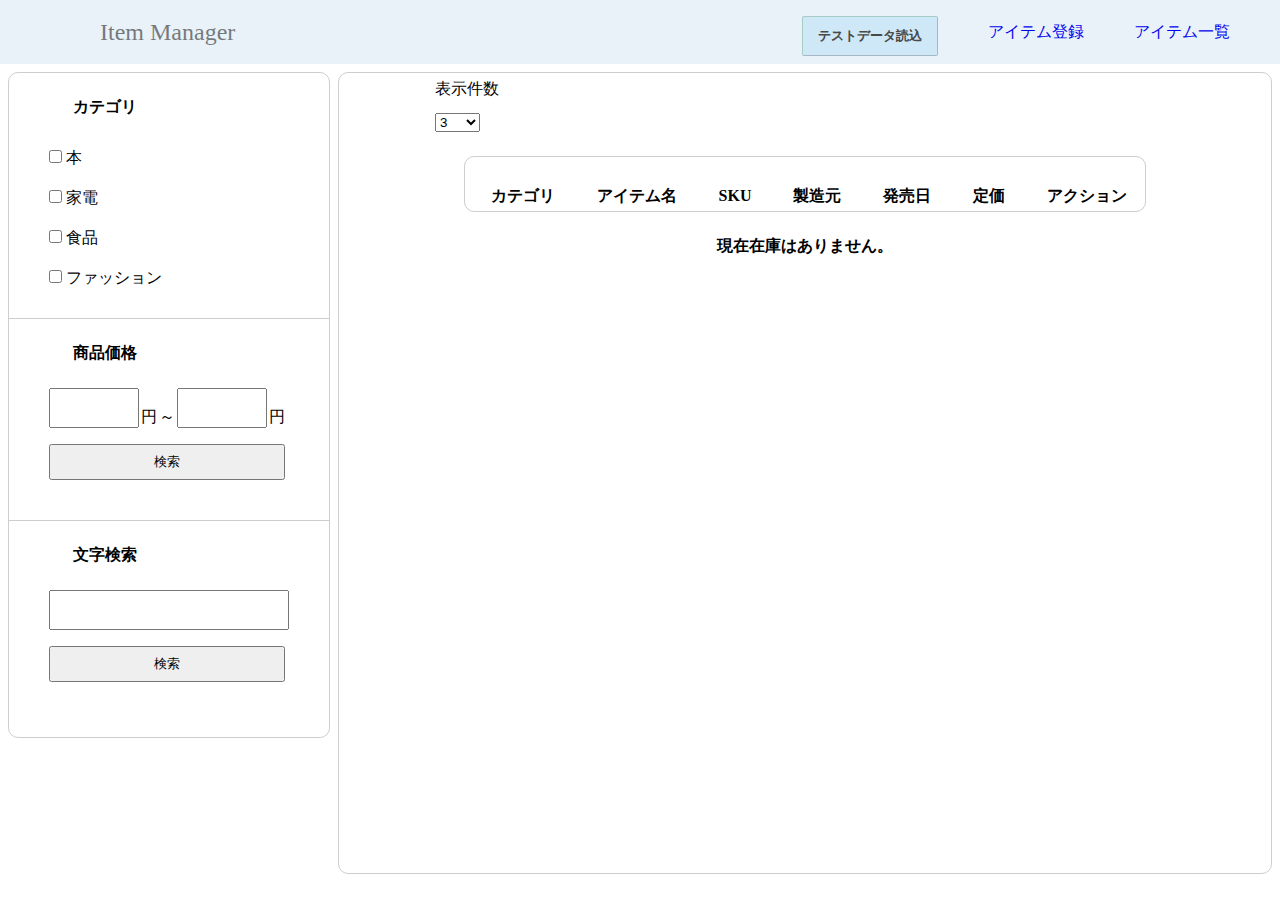
<file: index.html>
<!DOCTYPE html>
<html lang="ja">
<head>
  <meta charset="UTF-8">
  <meta http-equiv="X-UA-Compatible" content="IE=edge">
  <meta name="viewport" content="width=device-width, initial-scale=1.0">
  <title>zaicokanri</title>
  <link href="./css/index.css" rel="stylesheet">
</head>
<body>
  <header>
    <p class="title">Item Manager</p>
    <nav class="nav">
      <ul class="menu-group">
        <li class="menu-item"><button id="test-data-btn">テストデータ読込</button></li>
        <li class="menu-item"><a href="./itemAdd.html">アイテム登録</a></li>
        <li class="menu-item"><a href="#">アイテム一覧</a></li>
      </ul>
    </nav>
  </header>
  <div class="container">
    <div class="sidebar">
      <div class="sideMenu">
        <div class="side-title">カテゴリ</div>
        <div class="item-category">
          <label for="checkbox1"><input type="checkbox" id="checkbox1" name="category" value="book">  本</label>
          <label for="checkbox2"><input type="checkbox" id="checkbox2" name="category" value="consumer-electronics">  家電</label>
          <label for="checkbox3"><input type="checkbox" id="checkbox3" name="category" value="food">  食品</label>
          <label for="checkbox4"> <input type="checkbox" id="checkbox4" name="category" value="fashion">  ファッション</label>
        </div>
      </div>
      <hr>
      <div class="sideMenu">
        <div class="side-title">商品価格</div>
        <div class="item-price">
          <input type="text" id="min-price" class="price-input"><p>円</p>
          <p class="space">～</p>
          <input type="text" id="max-price" class="price-input"><p>円</p>
        </div>
        <div>
          <button id="price-search">検索</button>
        </div>
      </div>
      <hr>
      <div class="sideMenu">
        <div class="side-title">文字検索</div>
        <div class="search-word">
          <input type="text" id="input-word" class="detail">
        </div>
        <div class="detail-search">
          <button id="word-search">検索</button>
        </div>
        </div>
      </div>
      <main>
        <div class="display-Count">
          <label for="number">表示件数</label>
            <select name="number" id="display-Count">
              <option value="3">3</option>
              <option value="5">5</option>
              <option value="10">10</option>
              <option value="20">20</option>
              <option value="30">30</option>
              <option value="40">40</option>
              <option value="50">50</option>
              <option value="100">100</option>
            </select>
        </div>
        <table id="list-table">
          <thead>
            <tr>
              <th class="item-thead">カテゴリ</th>
              <th class="item-thead">アイテム名</th>
              <th class="item-thead">SKU</th>
              <th class="item-thead">製造元</th>
              <th class="item-thead">発売日</th>
              <th class="item-thead">定価</th>
              <th class="item-thead">アクション</th>
            </tr>
          </thead>
          <tbody id="item-list">
          </tbody>
        </table>
        <p id="noItem-message">現在在庫はありません。</p>
        <ul id="paginaiton"></ul>
      </main>
  </div>
  <script src="./js/common.js"></script>
  <script src="./js/seeders.js"></script>
  <script src="./js/main.js"></script>
</body>
</html>
</file>
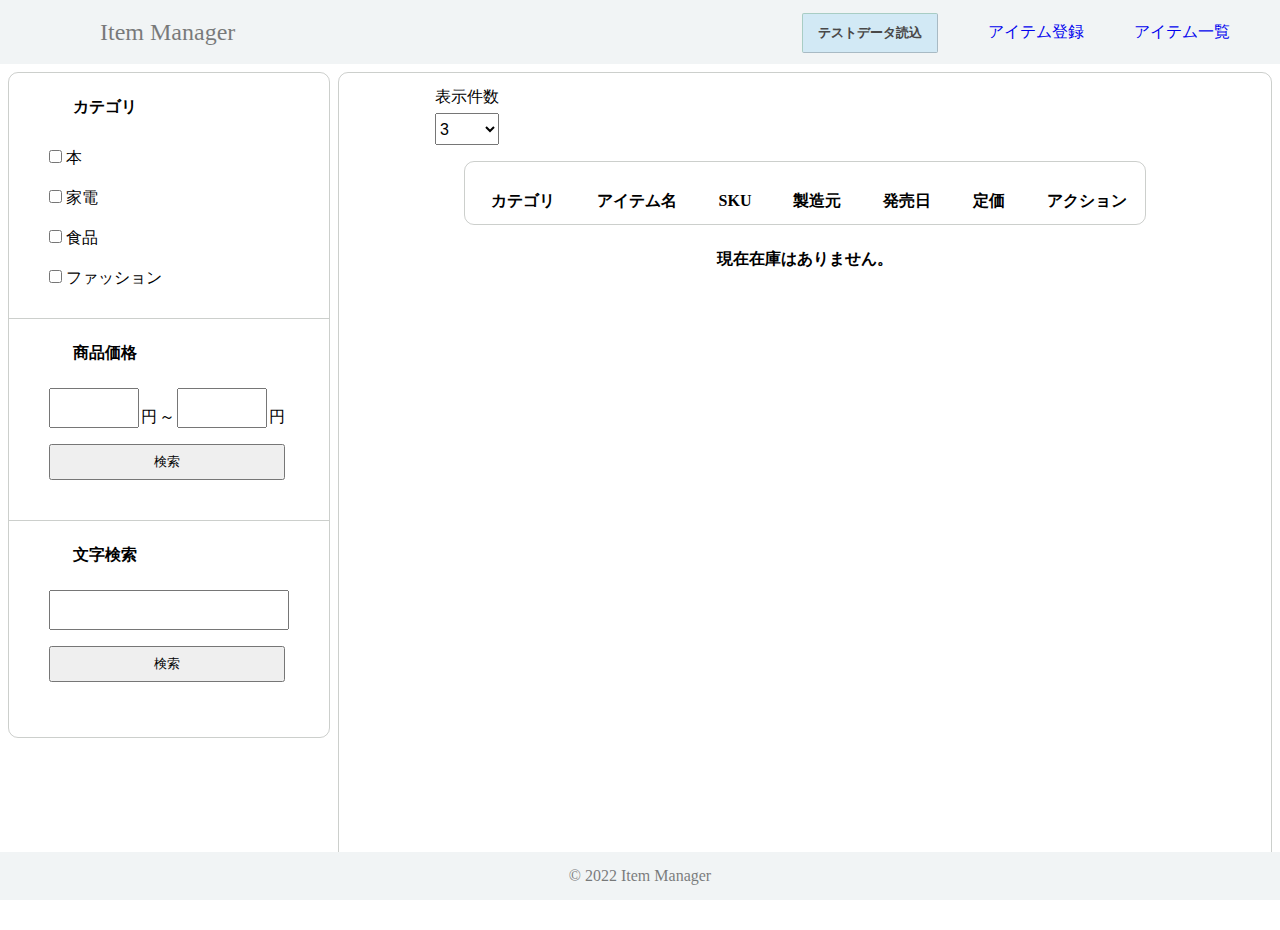
<file: public/index.html>
<!DOCTYPE html>
<html lang="ja">
<head>
  <meta charset="UTF-8">
  <meta http-equiv="X-UA-Compatible" content="IE=edge">
  <meta name="viewport" content="width=device-width, initial-scale=1.0">
  <title>Item Manager</title>
  <link href="./css/index.css" rel="stylesheet">
</head>
<body>
  <header>
    <p class="title">Item Manager</p>
    <nav class="nav">
      <ul class="menu-group">
        <li class="menu-item"><button id="test-data-btn">テストデータ読込</button></li>
        <li class="menu-item"><a href="./itemAdd.html">アイテム登録</a></li>
        <li class="menu-item"><a href="#">アイテム一覧</a></li>
      </ul>
    </nav>
  </header>
  <div class="container">
    <div class="sidebar">
      <div class="sideMenu">
        <div class="side-title">カテゴリ</div>
        <div class="item-category">
          <label for="checkbox1"><input type="checkbox" id="checkbox1" name="category" value="book">  本</label>
          <label for="checkbox2"><input type="checkbox" id="checkbox2" name="category" value="consumer-electronics">  家電</label>
          <label for="checkbox3"><input type="checkbox" id="checkbox3" name="category" value="food">  食品</label>
          <label for="checkbox4"> <input type="checkbox" id="checkbox4" name="category" value="fashion">  ファッション</label>
        </div>
      </div>
      <hr>
      <div class="sideMenu">
        <div class="side-title">商品価格</div>
        <div class="item-price">
          <input type="text" id="min-price" class="price-input"><p>円</p>
          <p class="space">～</p>
          <input type="text" id="max-price" class="price-input"><p>円</p>
        </div>
        <div>
          <button id="price-search">検索</button>
        </div>
      </div>
      <hr>
      <div class="sideMenu">
        <div class="side-title">文字検索</div>
        <div class="search-word">
          <input type="text" id="input-word" class="detail">
        </div>
        <div class="detail-search">
          <button id="word-search">検索</button>
        </div>
        </div>
      </div>
      <main>
        <div class="item-display-Count">
          <label for="number">表示件数</label>
            <select name="number" id="display-Count">
              <option value="3">3</option>
              <option value="5">5</option>
              <option value="10">10</option>
              <option value="20">20</option>
              <option value="30">30</option>
              <option value="40">40</option>
              <option value="50">50</option>
              <option value="100">100</option>
            </select>
        </div>
        <table id="list-table">
          <thead>
            <tr>
              <th class="item-thead">カテゴリ</th>
              <th class="item-thead">アイテム名</th>
              <th class="item-thead">SKU</th>
              <th class="item-thead">製造元</th>
              <th class="item-thead">発売日</th>
              <th class="item-thead">定価</th>
              <th class="item-thead">アクション</th>
            </tr>
          </thead>
          <tbody id="item-list">
          </tbody>
        </table>
        <p id="noItem-message">現在在庫はありません。</p>
        <ul id="paginaiton"></ul>
      </main>
    </div>
    <footer>
      <p class="copyright">&copy; 2022 Item Manager </p>
    </footer>
  <script src="./js/lib/common.js"></script>
  <script src="./js/lib/seeders.js"></script>
  <script src="./js/pages/main.js"></script>
</body>
</html>
</file>
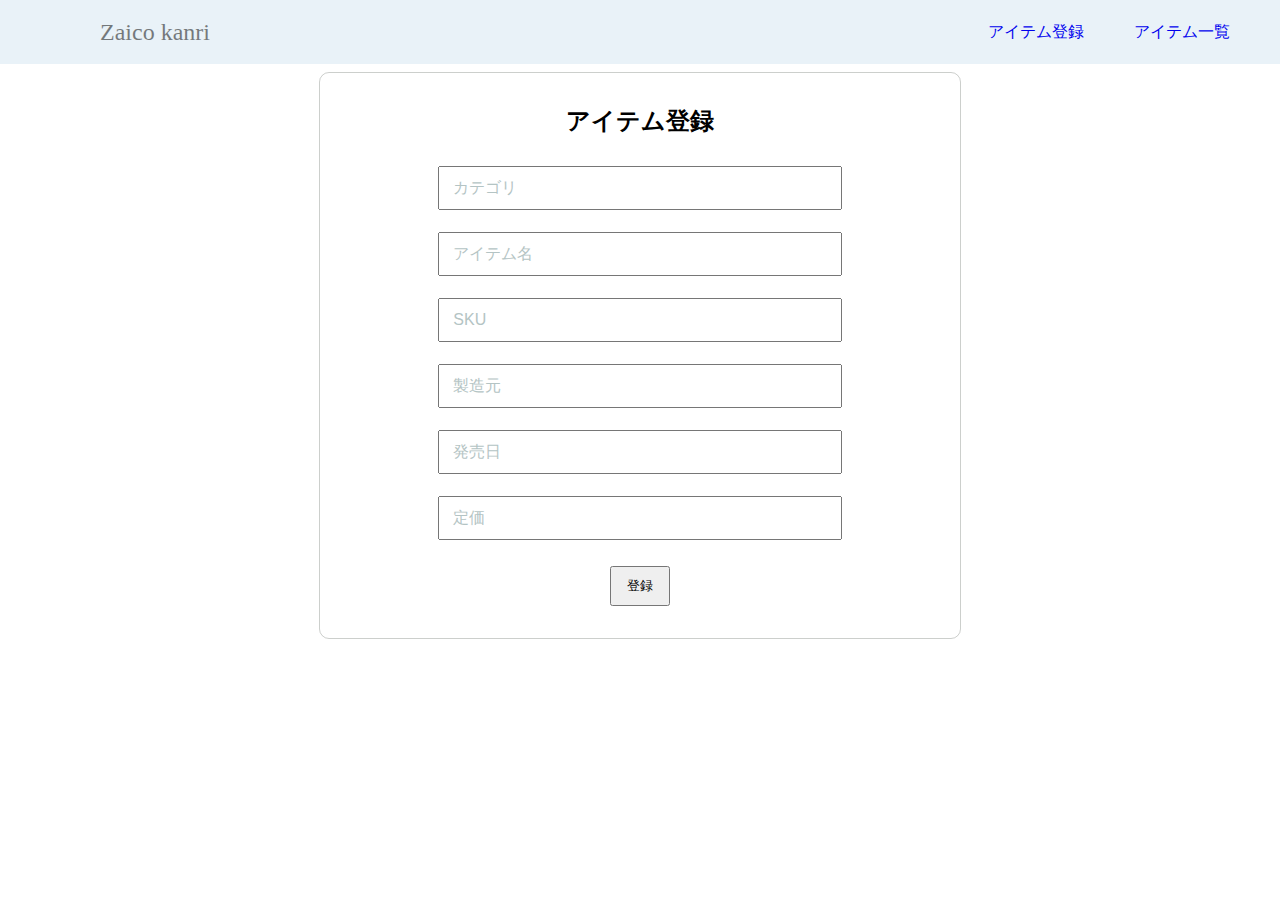
<file: itemAdd.html>
<!DOCTYPE html>
<html lang="ja">
<head>
  <meta charset="UTF-8">
  <meta http-equiv="X-UA-Compatible" content="IE=edge">
  <meta name="viewport" content="width=device-width, initial-scale=1.0">
  <title>zaicokanri</title>
  <link href="./css/itemAdd-style.css" rel="stylesheet">
</head>
<body>
  <header>
    <p class="title">Zaico kanri</p>
    <nav class="nav">
      <ul class="menu-group">
        <li class="menu-item"><a href="./itemAdd.html">アイテム登録</a></li>
        <li class="menu-item"><a href="./index.html">アイテム一覧</a></li>
      </ul>
    </nav>
  </header>
  <main>
    <div class="item-group">
      <div class="item-data">
        <h2>アイテム登録</h2>
          <div class="input-data">
            <input type="text" id="input-category" placeholder="   カテゴリ" required>
            <input type="text" id="input-name" placeholder="   アイテム名">
            <input type="text" id="input-sku" placeholder="   SKU">
            <input type="text" id="input-manufacturer" placeholder="   製造元">
            <input type="text" id="input-releaseDate" placeholder="   発売日">
            <input type="text" id="input-price" placeholder="   定価">
          </div>
          <button id="add-btn">登録</button>
      </div>  
    </div>
  </main>
  <script src="./js/common.js"></script>
  <script src="./js/add.js"></script>
</body>
</html>
</file>
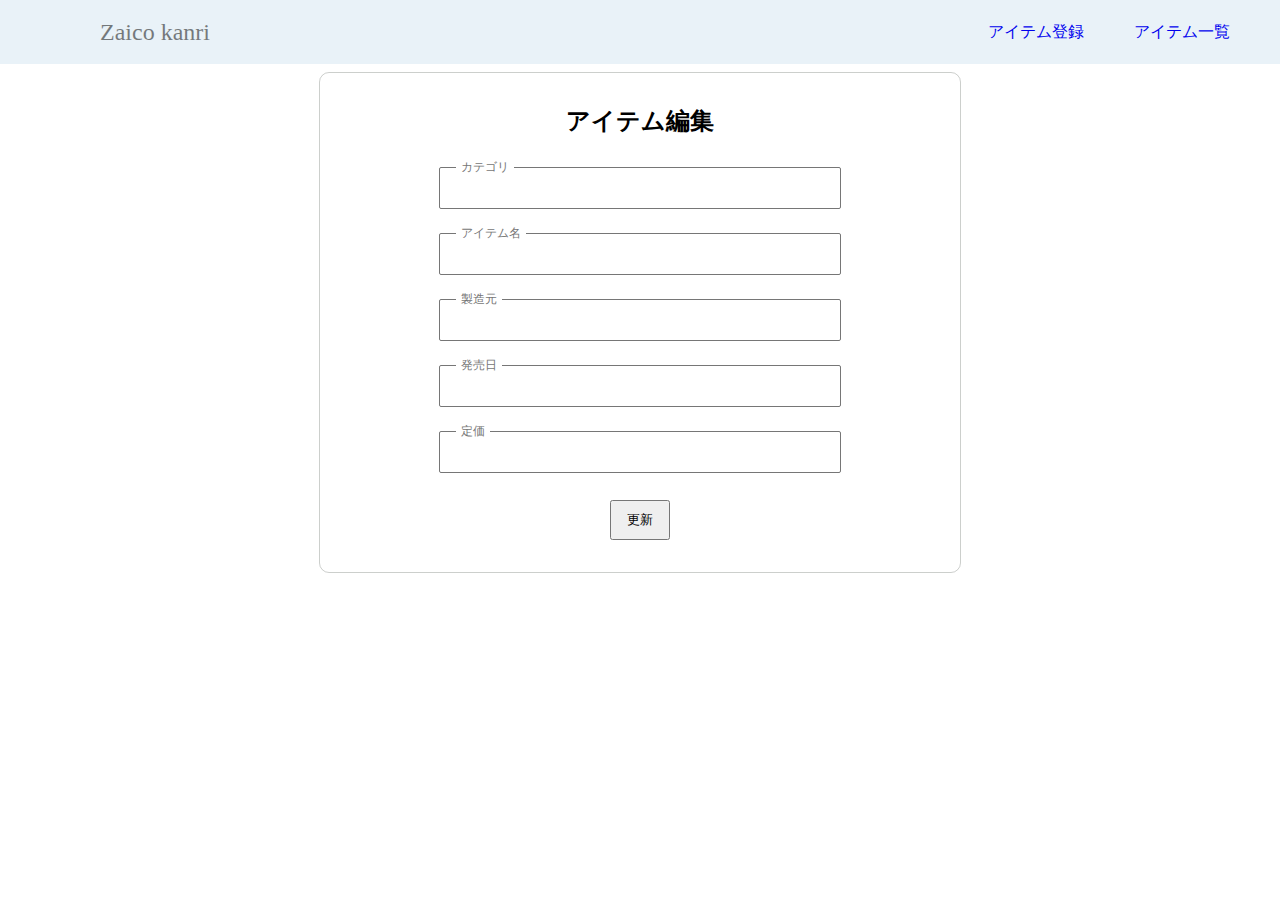
<file: itemEdit.html>
<!DOCTYPE html>
<html lang="ja">
<head>
  <meta charset="UTF-8">
  <meta http-equiv="X-UA-Compatible" content="IE=edge">
  <meta name="viewport" content="width=device-width, initial-scale=1.0">
  <title>zaicokanri</title>
  <link href="./css/itemEdit-style.css" rel="stylesheet">
</head>
<body>
  <header>
    <p class="title">Zaico kanri</p>
    <nav class="nav">
      <ul class="menu-group">
        <li class="menu-item"><a href="./itemAdd.html">アイテム登録</a></li>
        <li class="menu-item"><a href="./index.html">アイテム一覧</a></li>
      </ul>
    </nav>
  </header>
  <main>
    <div class="item-group">
      <div class="item-data">
        <h2>アイテム編集</h2>
          <div class="input-data">
            <div class="category item-input">
              <input type="text" id="input-category">
            </div>
            <div class="name item-input">
              <input type="text" id="input-name">
            </div>
            <div class="manufacturer item-input">
              <input type="text" id="input-manufacturer" >
            </div>
            <div class="releaseDate item-input">
              <input type="text" id="input-releaseDate">
            </div>
            <div class="price item-input">
              <input type="text" id="input-price">
            </div>
          </div>
          <button id="update-btn">更新</button>
      </div>  
    </div>
  </main>
  <script src="./js/common.js"></script>
  <script src="./js/edit.js"></script>
</body>
</html>
</file>
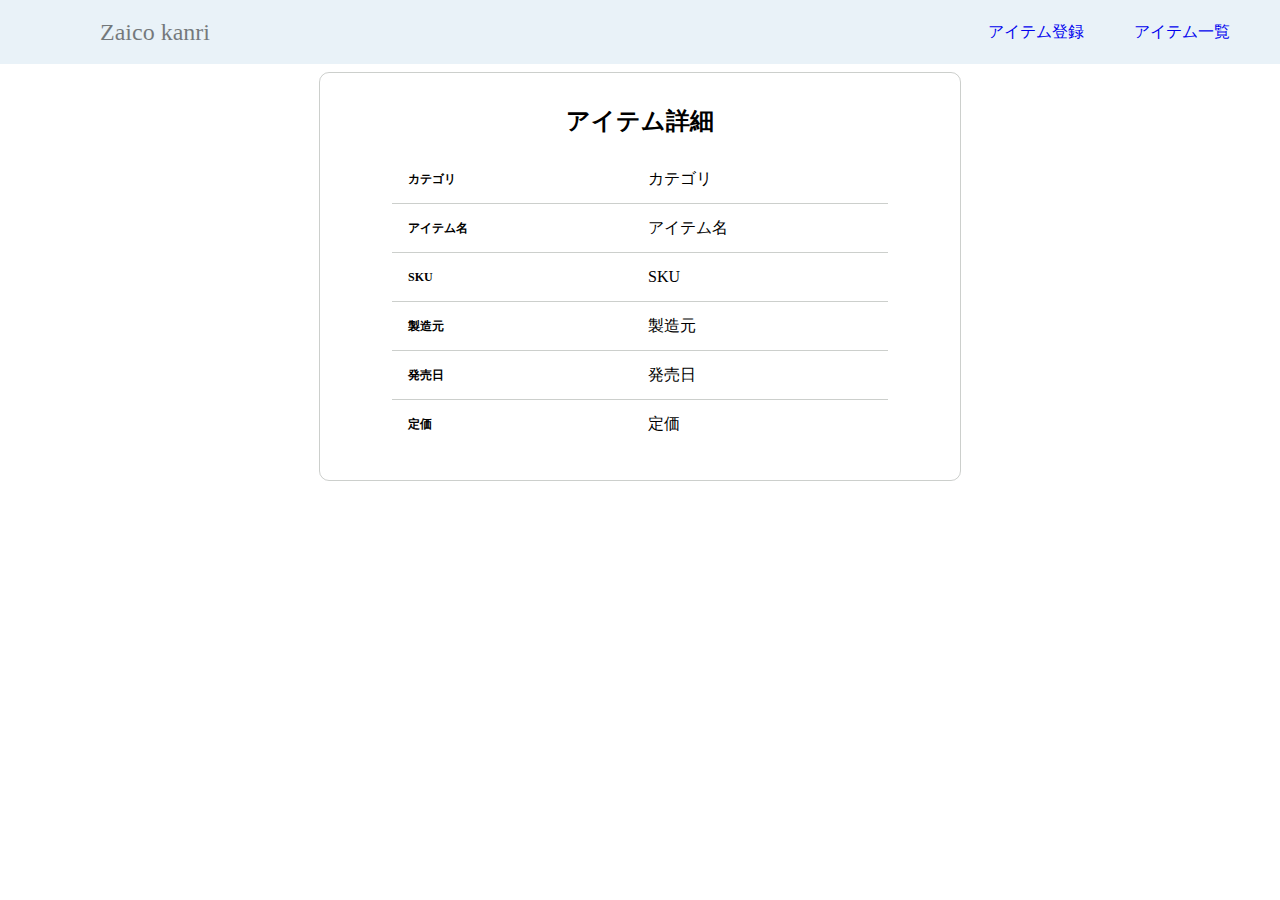
<file: items.html>
<!DOCTYPE html>
<html lang="ja">
<head>
  <meta charset="UTF-8">
  <meta http-equiv="X-UA-Compatible" content="IE=edge">
  <meta name="viewport" content="width=device-width, initial-scale=1.0">
  <title>zaicokanri</title>
  <link href="./css/items-style.css" rel="stylesheet">
</head>
<body>
  <header>
    <p class="title">Zaico kanri</p>
    <nav class="nav">
      <ul class="menu-group">
        <li class="menu-item"><a href="./itemAdd.html">アイテム登録</a></li>
        <li class="menu-item"><a href="./index.html">アイテム一覧</a></li>
      </ul>
    </nav>
  </header>
  <main>
    <div class="item-group">
      <div class="item-data">
        <h2>アイテム詳細</h2>
          <table class="item-table">
            <tr>
              <td class="item-list">カテゴリ</td>
              <td class="item-detail" id="list-category">カテゴリ</td>
            </tr>
            <tr>
              <td class="item-list">アイテム名</td>
              <td class="item-detail" id="list-name">アイテム名</td>
            </tr>
            <tr>
              <td class="item-list">SKU</td>
              <td class="item-detail" id="list-sku">SKU</td>
            </tr>
            <tr>
              <td class="item-list">製造元</td>
              <td class="item-detail" id="list-manufacturer">製造元</td>
            </tr>
            <tr>
              <td class="item-list">発売日</td>
              <td class="item-detail" id="list-releaseDate">発売日</td>
            </tr>
            <tr>
              <td class="item-list" >定価</td>
              <td class="item-detail" id="list-price">定価</td>
            </tr>
          </table>
      </div>  
    </div>
  </main>
  <script src="./js/common.js"></script>
  <script src="./js/items.js"></script>
</body>
</html>
</file>
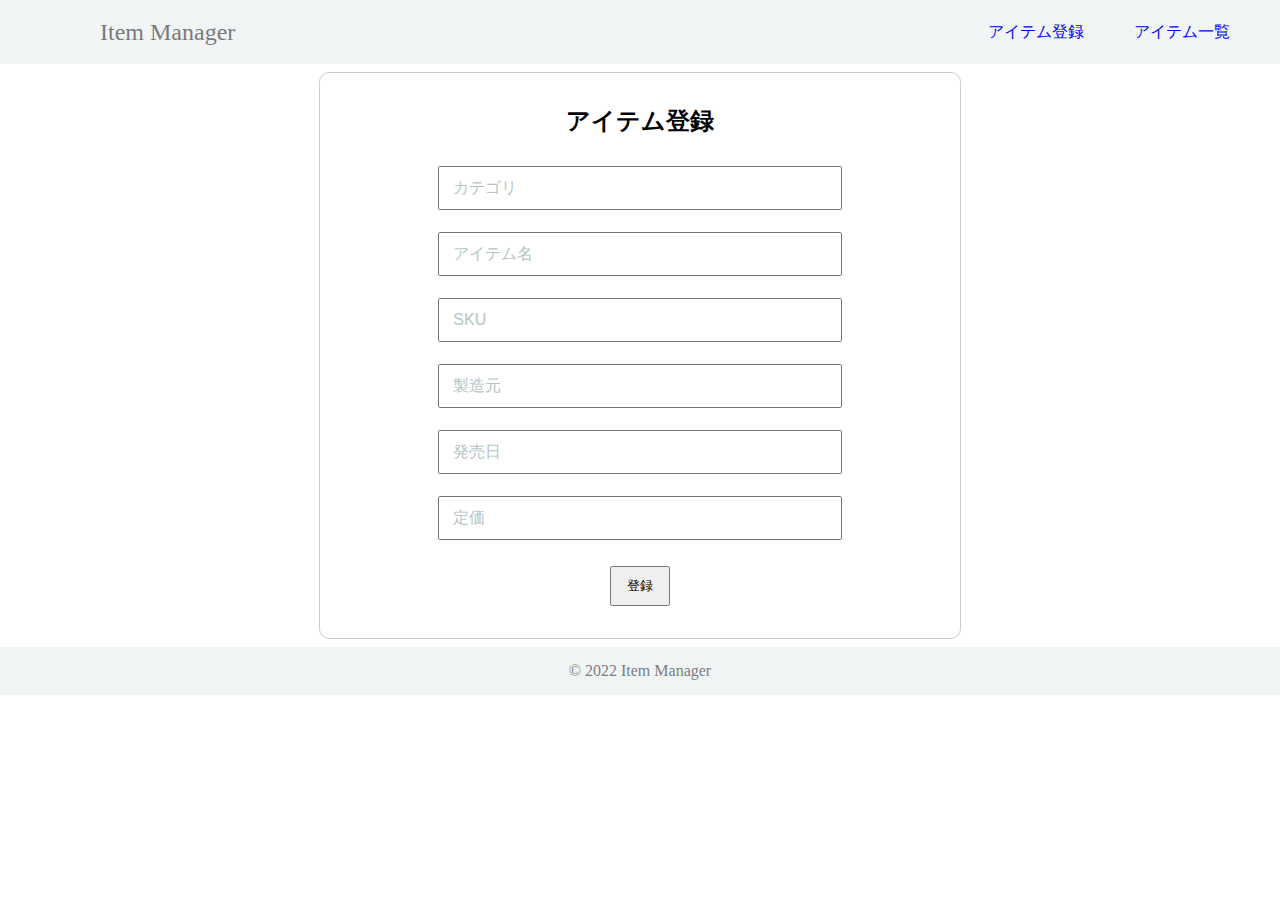
<file: public/itemAdd.html>
<!DOCTYPE html>
<html lang="ja">
<head>
  <meta charset="UTF-8">
  <meta http-equiv="X-UA-Compatible" content="IE=edge">
  <meta name="viewport" content="width=device-width, initial-scale=1.0">
  <title>Item Manager</title>
  <link href="./css/itemAdd-style.css" rel="stylesheet">
</head>
<body>
  <header>
    <p class="title">Item Manager</p>
    <nav class="nav">
      <ul class="menu-group">
        <li class="menu-item"><a href="./itemAdd.html">アイテム登録</a></li>
        <li class="menu-item"><a href="./index.html">アイテム一覧</a></li>
      </ul>
    </nav>
  </header>
  <main>
    <div class="item-group">
      <div class="item-data">
        <h2>アイテム登録</h2>
          <div class="input-data">
            <input type="text" id="input-category" data-prop="category" placeholder="   カテゴリ" required>
            <p id="category-message"></p>
            <input type="text" id="input-name" data-prop="name" placeholder="   アイテム名">
            <p id="name-message"></p>
            <input type="text" id="input-sku" data-prop="sku" placeholder="   SKU">
            <p id="sku-message"></p>
            <input type="text" id="input-manufacturer" data-prop="manufacturer" placeholder="   製造元">
            <p id="manufacturer-message"></p>
            <input type="text" id="input-releaseDate" data-prop="releaseDate" placeholder="   発売日">
            <p id="releaseDate-message"></p>
            <input type="number" id="input-price" data-prop="price" placeholder="   定価">
            <p id="price-message"></p>
          </div>
          <button id="add-btn">登録</button>
      </div>  
    </div>
  </main>
  <footer>
    <p class="copyright">&copy; 2022 Item Manager </p>
  </footer>
  <script src="./js/lib/common.js"></script>
  <script src="./js/lib/validate.js"></script>
  <script src="./js/pages/add.js"></script>
</body>
</html>
</file>
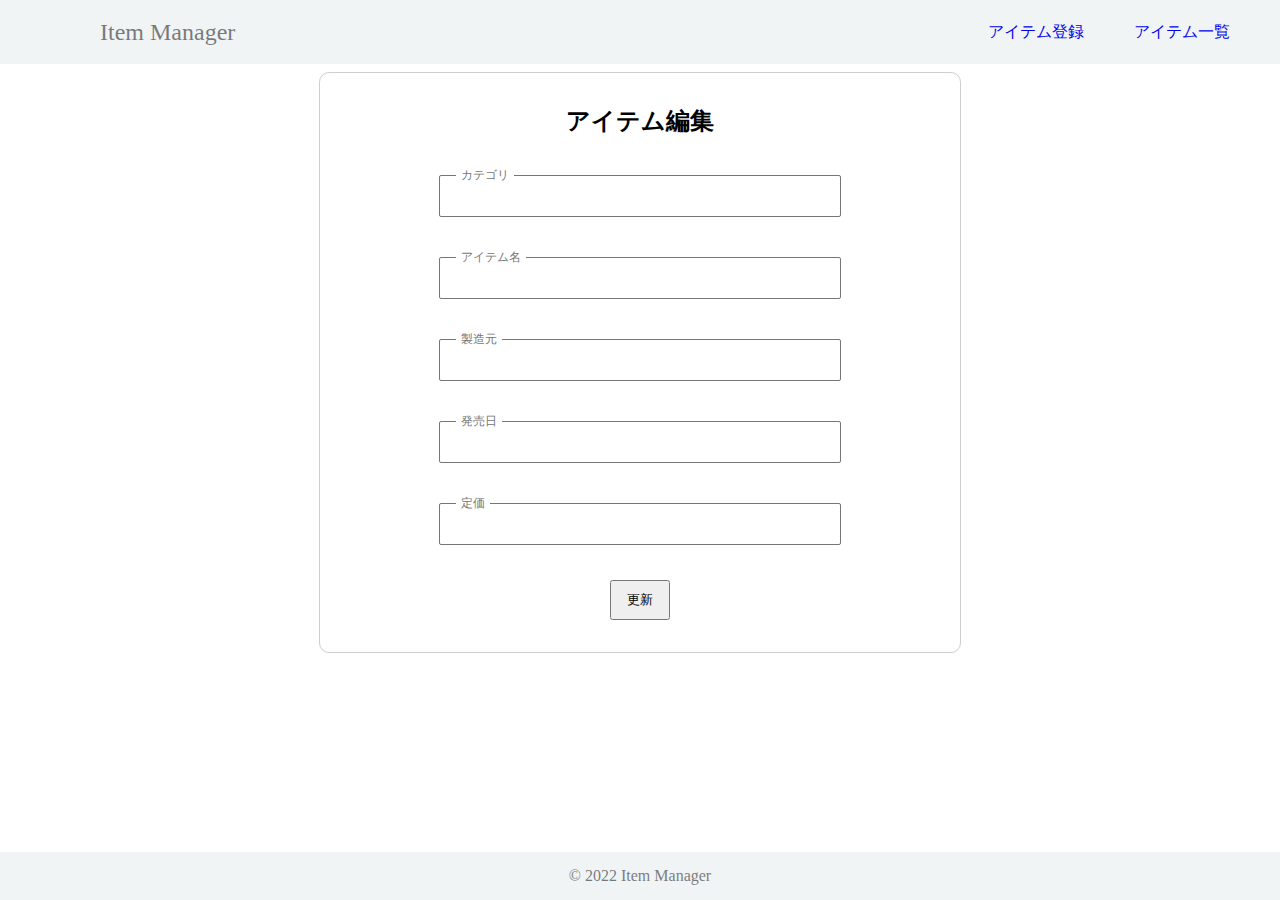
<file: public/itemEdit.html>
<!DOCTYPE html>
<html lang="ja">
<head>
  <meta charset="UTF-8">
  <meta http-equiv="X-UA-Compatible" content="IE=edge">
  <meta name="viewport" content="width=device-width, initial-scale=1.0">
  <title>Item Manager</title>
  <link href="./css/itemEdit-style.css" rel="stylesheet">
</head>
<body>
  <header>
    <p class="title">Item Manager</p>
    <nav class="nav">
      <ul class="menu-group">
        <li class="menu-item"><a href="./itemAdd.html">アイテム登録</a></li>
        <li class="menu-item"><a href="./index.html">アイテム一覧</a></li>
      </ul>
    </nav>
  </header>
  <main>
    <div class="item-group">
      <div class="item-data">
        <h2>アイテム編集</h2>
          <div class="input-data">
            <div class="category item-input">
              <input type="text" id="input-category" data-prop="category">
              <p id="category-message"></p>
            </div>
            <div class="name item-input">
              <input type="text" id="input-name" data-prop="name">
              <p id="name-message"></p>
            </div>
            <div class="manufacturer item-input">
              <input type="text" id="input-manufacturer" data-prop="manufacturer">
              <p id="manufacturer-message"></p>
            </div>
            <div class="releaseDate item-input">
              <input type="text" id="input-releaseDate" data-prop="releaseDate">
              <p id="releaseDate-message"></p>
            </div>
            <div class="price item-input">
              <input type="number" id="input-price" data-prop="price">
              <p id="price-message"></p>
            </div> 
          </div>
          <button id="update-btn">更新</button>
      </div>  
    </div>
  </main>
  <footer>
    <p class="copyright">&copy; 2022 Item Manager </p>
  </footer>
  <script src="./js/lib/common.js"></script>
  <script src="./js/lib/validate.js"></script>
  <script src="./js/pages/edit.js"></script>
</body>
</html>
</file>
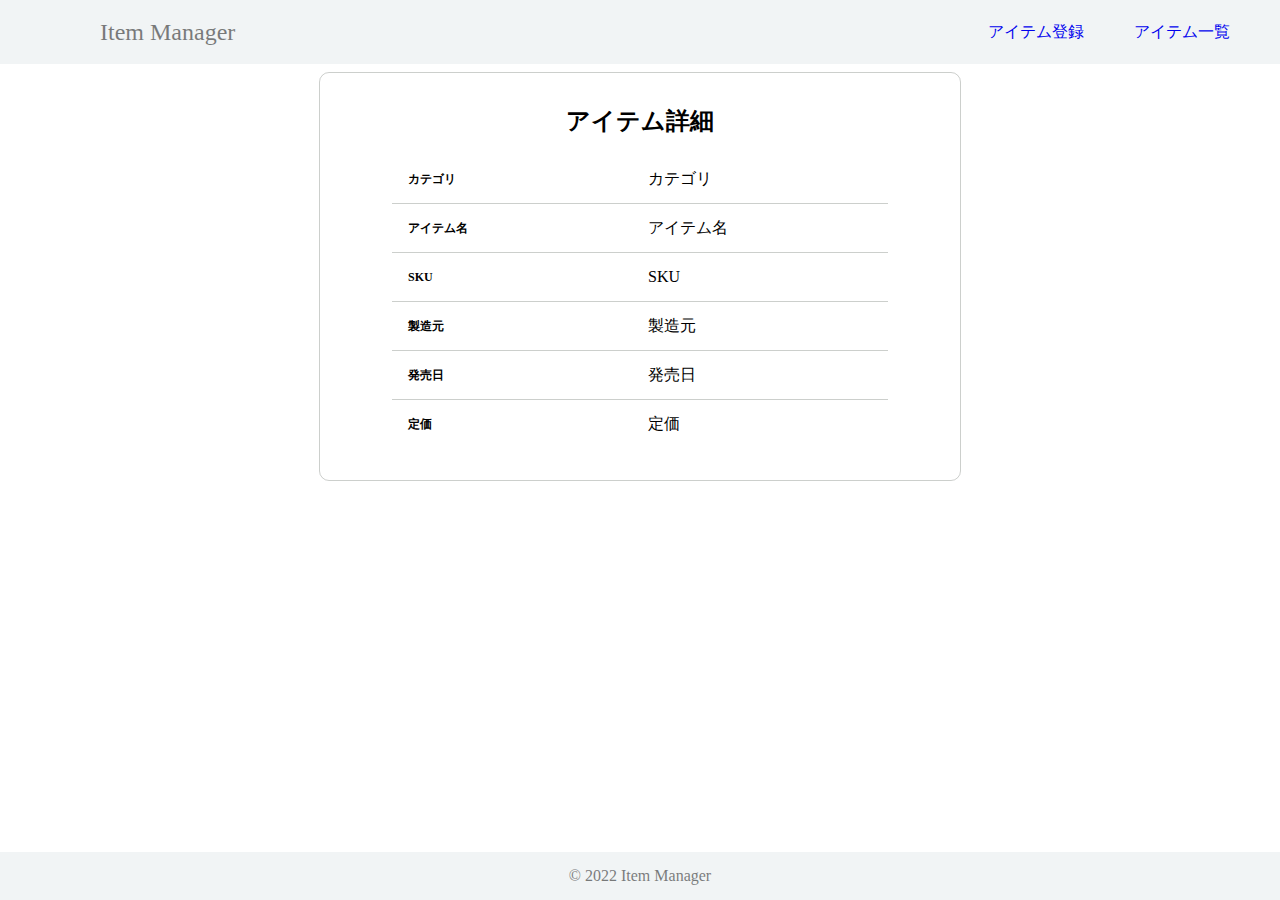
<file: public/items.html>
<!DOCTYPE html>
<html lang="ja">
<head>
  <meta charset="UTF-8">
  <meta http-equiv="X-UA-Compatible" content="IE=edge">
  <meta name="viewport" content="width=device-width, initial-scale=1.0">
  <title>Item Manager</title>
  <link href="./css/items-style.css" rel="stylesheet">
</head>
<body>
  <header>
    <p class="title">Item Manager</p>
    <nav class="nav">
      <ul class="menu-group">
        <li class="menu-item"><a href="./itemAdd.html">アイテム登録</a></li>
        <li class="menu-item"><a href="./index.html">アイテム一覧</a></li>
      </ul>
    </nav>
  </header>
  <main>
    <div class="item-group">
      <div class="item-data">
        <h2>アイテム詳細</h2>
          <table class="item-table">
            <tr>
              <td class="item-list">カテゴリ</td>
              <td class="item-detail" id="list-category">カテゴリ</td>
            </tr>
            <tr>
              <td class="item-list">アイテム名</td>
              <td class="item-detail" id="list-name">アイテム名</td>
            </tr>
            <tr>
              <td class="item-list">SKU</td>
              <td class="item-detail" id="list-sku">SKU</td>
            </tr>
            <tr>
              <td class="item-list">製造元</td>
              <td class="item-detail" id="list-manufacturer">製造元</td>
            </tr>
            <tr>
              <td class="item-list">発売日</td>
              <td class="item-detail" id="list-releaseDate">発売日</td>
            </tr>
            <tr>
              <td class="item-list" >定価</td>
              <td class="item-detail" id="list-price">定価</td>
            </tr>
          </table>
      </div>  
    </div>
  </main>
  <footer>
    <p class="copyright">&copy; 2022 Item Manager </p>
  </footer>
  <script src="./js/lib/common.js"></script>
  <script src="./js/pages/items.js"></script>
</body>
</html>
</file>
<file: css/index.css>
* {
  margin: 0px;
  padding: 0px;  
}

header {
  background-color:rgba(211, 230, 241, 0.5);
  display: flex;
  justify-content: space-between;
  height: 64px;
  line-height: 64px;
}

.title {
  padding-left: 100px;
  font-size: 24px;
  opacity: 0.5;
}

.menu-group {
  display: flex;
}

.menu-item {
  list-style: none;
  padding-right: 50px;
}
.menu-item a {
  color: rgb(0, 0, 238);
  text-decoration: none;
}

#test-data-btn {
  color: rgb(73, 72, 72);
  width: 136px;
  height: 40px;
  background-color: rgba(179, 221, 245, 0.5);
  border-color: rgba(0,14,0,0.2);
  border-width: 1px;
  border-radius: 2px;
  font-weight: bold;
}

#test-data-btn:hover {
  cursor: pointer;
  opacity: 0.6;
}

.sidebar {
  width: 320px;
  margin: 8px;
  height: 664px;
  border: 1px solid;
  border-radius: 10px;
  color: rgba(0,14,0,0.2);
}

.sideMenu {
  margin-left: 40px ;
  color: black;
}

.side-title {
  font-weight: bold;
  margin: 24px;
}

label {
  display: block;
  margin-bottom: 8px;
  line-height: 32px;
}

label:hover {
  cursor: pointer;
  opacity: 0.6;
}

hr {
  margin: 24px 0px;
  height: 1px;
  background-color: rgba(0,14,0,0.2);
  border: none;
}

.item-price {
  display: flex;
  align-items: flex-end;
}

.item-price p {
  margin-left: 2px;
}

input#max-price,
input#min-price {
  width: 86px;
  height: 36px;
  font-size: 16px;
}

.space {
  margin: 0px 2px;
}

button {
  width: 236px;
  height: 36px; 
  margin: 16px 0px;
}

#input-word {
  font-size: 16px;
}

.detail {
  width: 236px;
  height: 36px; 
}

.container {
  display: flex;
}

main {
  flex: 1;
  width: auto;
  margin: 8px 8px 8px 0px;
  min-height: 800px;
  border: 1px solid;
  border-radius: 10px;
  color: rgba(0,14,0,0.2);
}

.display-Count {
  color: black;
  margin-left: 96px;
}

table {
  border: 1px solid;
  margin: 24px auto 8px;
  border-radius: 10px;
}

.item-thead {
  padding-top: 32px;
  padding-left: 24px;
}

th,td {
  color: black;
  padding: 8px 16px;
  line-height: 10px; 
}

tbody tr {
  text-align: center;
}

#noItem-message {
  color: black;
  text-align: center;
  font-weight: bold;
  margin-top: 24px;
}

#item-list a {
  color: rgb(0, 0, 238);
  text-decoration: none;
}

#item-list button {
  width: 50px;
  margin-left: 8px;
}

#paginaiton {
  display: flex;
  list-style: none;
  justify-content: center;
}

#paginaiton button {
  width: 40px;
  margin-left: 8px;
}

.active {
  background-color: rgba(127, 202, 245, 0.5);
  border-width: thin;
  border-color: rgb(73, 72, 72);
}
</file>
<file: public/css/index.css>
* {
  margin: 0px;
  padding: 0px;  
}

header {
  background-color:rgb(241, 244, 245);
  display: flex;
  justify-content: space-between;
  height: 64px;
  line-height: 64px;
  
}

.title {
  padding-left: 100px;
  font-size: 24px;
  opacity: 0.5;
}

.menu-group {
  display: flex;
  
}

.menu-item {
  list-style: none;
  padding-right: 50px;
  
}
.menu-item a {
  color: rgb(0, 0, 238);
  text-decoration: none;
}

#test-data-btn {
  color: rgb(73, 72, 72);
  width: 136px;
  height: 40px;
  background-color: rgba(179, 221, 245, 0.5);
  border-color: rgba(0,14,0,0.2);
  border-width: 1px;
  border-radius: 2px;
  font-weight: bold;
  margin: 0px;
}

#test-data-btn:hover {
  cursor: pointer;
  opacity: 0.6;
}

.sidebar {
  width: 320px;
  margin: 8px;
  height: 664px;
  border: 1px solid;
  border-radius: 10px;
  color: rgba(0,14,0,0.2);
}

.sideMenu {
  margin-left: 40px ;
  color: black;
}

.side-title {
  font-weight: bold;
  margin: 24px;
}

label {
  display: block;
  margin-bottom: 8px;
  line-height: 32px;
}

hr {
  margin: 24px 0px;
  height: 1px;
  background-color: rgba(0,14,0,0.2);
  border: none;
}

.item-price {
  display: flex;
  align-items: flex-end;
}

.item-price p {
  margin-left: 2px;
}

input#max-price,
input#min-price {
  width: 86px;
  height: 36px;
  font-size: 16px;
}

.space {
  margin: 0px 2px;
}

button {
  width: 236px;
  height: 36px; 
  margin: 16px 0px;
}

#input-word {
  font-size: 16px;
}

.detail {
  width: 236px;
  height: 36px; 
}

.container {
  display: flex;
}

main {
  flex: 1;
  width: auto;
  margin: 8px 8px 8px 0px;
  min-height: 800px;
  border: 1px solid;
  border-radius: 10px;
  color: rgba(0,14,0,0.2);
}

.item-display-Count {
  color: black;
  margin-left: 96px;
}
.item-display-Count label {
  margin-top: 8px;
  margin-bottom: 0px;
}

#display-Count {
  height: 32px;
  width: 64px;
  font-size: 16px;
}

#list-table {
  border: 1px solid;
  margin: 16px auto 8px;
  border-radius: 10px;
}

.item-thead {
  padding-top: 32px;
  padding-left: 24px;
  padding-bottom: 16px;
}

th,td {
  color: black;
  padding: 0px 16px;
  line-height: 10px; 
}

tbody tr {
  text-align: center;
}

#noItem-message {
  color: black;
  text-align: center;
  font-weight: bold;
  margin-top: 24px;
}

#item-list a {
  color: rgb(0, 0, 238);
  text-decoration: none;
}

#item-list button {
  width: 50px;
  margin-left: 8px;
}

#paginaiton {
  display: flex;
  list-style: none;
  justify-content: center;
}

#paginaiton button {
  width: 40px;
  margin-left: 8px;
  border-radius: 5px;
  border-width: 1px;
}

.active {
  background-color: rgba(127, 202, 245, 0.5);
  border-width: thin;
  border-color: rgb(73, 72, 72);
}

footer {
  background-color:rgb(241, 244, 245);
  height: 48px;
  line-height: 48px;
  text-align: center;
  position: sticky;
  bottom: 0;
}

.copyright {
  font-size: 16px;
  opacity: 0.5;
}
</file>
<file: css/itemAdd-style.css>
* {
  margin: 0px;
  padding: 0px;    
}

header {
  background-color:rgba(211, 230, 241, 0.5);
  display: flex;
  justify-content: space-between;
  height: 64px;
  line-height: 64px;
}

.title {
  padding-left: 100px;
  font-size: 24px;
  opacity: 0.5;
}

.menu-group {
  display: flex;
}

.menu-item {
  list-style: none;
  text-decoration: none;
  padding-right: 50px;
}

.menu-item a {
  color: rgb(0, 0, 238);
  text-decoration: none;
}

.item-group {
  width: 640px;
  margin: 8px auto 8px;
  /* height: 576px; */
  border: 1px solid;
  border-radius: 10px;
  color: rgba(0,14,0,0.2);
}

.item-data {
  text-align: center;
}

.item-data h2 {
  margin: 32px 0px 18px;
  color: black;
}

.input-data {
  display: flex;
  flex-flow: column; 
}

.input-data input {
  width: 400px;
  height: 40px; 
  margin: 11px auto;
  font-size: 16px;
}

#item-category value {
 opacity: 0.2; 
}

::placeholder {
  color: rgb(180, 196, 196);
  margin-right: auto;
}

#add-btn {
  margin-top: 15px;
  width: 60px;
  height: 40px;
  margin-bottom: 32px;
}
</file>
<file: css/itemEdit-style.css>
* {
  margin: 0px;
  padding: 0px;   
}

header {
  background-color:rgba(211, 230, 241, 0.5);
  display: flex;
  justify-content: space-between;
  height: 64px;
  line-height: 64px;
}

.title {
  padding-left: 100px;
  font-size: 24px;
  opacity: 0.5;
}

.menu-group {
  display: flex;
}

.menu-item {
  list-style: none;
  text-decoration: none;
  padding-right: 50px;
}

.menu-item a {
  color: rgb(0, 0, 238);
  text-decoration: none;
}

.item-group {
  width: 640px;
  margin: 8px auto 8px;
  border: 1px solid;
  border-radius: 10px;
  color: rgba(0,14,0,0.2);
}

.item-data {
  text-align: center;
}

.item-data h2 {
  margin: 32px 0px 18px;
  color: black;
}

.input-data {
  display: flex;
  flex-flow: column; 
}

.input-data input {
  width: 400px;
  margin: 14px auto 0px;
  border: none;
  outline: none;
  font-size: 16px;
}

.item-input {
  border: solid;
  border-width: thin;
  color: rgb(118, 118, 118);
  border-radius: 2px;
  position: relative;
  width: 400px;
  height: 40px; 
  margin: 12px auto
} 

.item-input::before {
  background-color: #fff;
  left: 16px;
  padding: 3px 5px 0px;
  position: absolute;
  top: -12px;
  font-size: 12px;
}

.category::before {
  content: "カテゴリ";
}

.name::before {
  content: "アイテム名";
}

.manufacturer::before {
  content: "製造元";
}

.releaseDate::before {
  content: "発売日";
}

.price::before {
  content: "定価";
}

.item-input:focus-within {
  border-width: 2px;
  border-color: black;
}

input {
  text-align: center;
}

#update-btn {
margin-top: 15px;
width: 60px;
height: 40px;
margin-bottom: 32px;
}
</file>
<file: css/items-style.css>
* {
  margin: 0px;
  padding: 0px;  
}

header {
  background-color:rgba(211, 230, 241, 0.5);
  display: flex;
  justify-content: space-between;
  height: 64px;
  line-height: 64px;
}

.title {
  padding-left: 100px;
  font-size: 24px;
  opacity: 0.5;
}

.menu-group {
  display: flex;
}

.menu-item {
  list-style: none;
  text-decoration: none;
  padding-right: 50px;
}

.menu-item a {
  color: rgb(0, 0, 238);
  text-decoration: none;
}

.item-group {
  width: 640px;
  margin: 8px auto 8px;
  border: 1px solid;
  border-radius: 10px;
  color: rgba(0,14,0,0.2);
}

.item-data {
  text-align: center;
}

.item-data h2 {
  margin: 32px 0px 18px;
  color: black;
}

.item-table {
  border-collapse:collapse;
  margin: 0px auto 32px;
}

.item-list {
  width: 240px;
  height: 48px;
  line-height: 48px;
  font-size: 12px;
  font-weight: bold;
  text-align: left;
  padding-left: 16px;
}

.item-detail {
  width: 240px;
  height: 48px;
  line-height: 48px;
  font-size: 16px;
  text-align: left;
}
.item-table tr {
  color: black;
  border-bottom: solid;
  border-width: thin;
  border-color: rgba(0,14,0,0.2);
  margin: 0px auto;
}
.item-table tr:last-child {
  border-bottom: none;
}
</file>
<file: public/css/itemAdd-style.css>
* {
  margin: 0px;
  padding: 0px;    
}

header {
  background-color:rgb(241, 244, 245);
  display: flex;
  justify-content: space-between;
  height: 64px;
  line-height: 64px;
}

.title {
  padding-left: 100px;
  font-size: 24px;
  opacity: 0.5;
}

.menu-group {
  display: flex;
}

.menu-item {
  list-style: none;
  text-decoration: none;
  padding-right: 50px;
}

.menu-item a {
  color: rgb(0, 0, 238);
  text-decoration: none;
}

.item-group {
  width: 640px;
  margin: 8px auto 8px;
  /* height: 576px; */
  border: 1px solid;
  border-radius: 10px;
  color: rgba(0,14,0,0.2);
}

.item-data {
  text-align: center;
}

.item-data h2 {
  margin: 32px 0px 18px;
  color: black;
}

.input-data {
  display: flex;
  flex-flow: column; 
}

.input-data input {
  width: 400px;
  height: 40px; 
  margin: 11px auto;
  font-size: 16px;
}

#item-category value {
 opacity: 0.2; 
}

::placeholder {
  color: rgb(180, 196, 196);
  margin-right: auto;
}

#add-btn {
  margin-top: 15px;
  width: 60px;
  height: 40px;
  margin-bottom: 32px;
}

footer {
  background-color:rgb(241, 244, 245);
  height: 48px;
  line-height: 48px;
  text-align: center;
  position: sticky;
  bottom: 0;
}

.copyright {
  font-size: 16px;
  opacity: 0.5;
}

.input-data p {
  color: red;
}
</file>
<file: public/css/itemEdit-style.css>
* {
  margin: 0px;
  padding: 0px;   
}

html,body {
  height: 100%;
}

header {
  background-color:rgb(241, 244, 245);
  display: flex;
  justify-content: space-between;
  height: 64px;
  line-height: 64px;
}

.title {
  padding-left: 100px;
  font-size: 24px;
  opacity: 0.5;
}

.menu-group {
  display: flex;
}

.menu-item {
  list-style: none;
  text-decoration: none;
  padding-right: 50px;
}

.menu-item a {
  color: rgb(0, 0, 238);
  text-decoration: none;
}

.item-group {
  width: 640px;
  margin: 8px auto 8px;
  border: 1px solid;
  border-radius: 10px;
  color: rgba(0,14,0,0.2);
}

.item-data {
  text-align: center;
}

.item-data h2 {
  margin: 32px 0px 18px;
  color: black;
}

.input-data {
  display: flex;
  flex-flow: column; 
}

.input-data input {
  width: 400px;
  margin: 14px auto 0px;
  border: none;
  outline: none;
  font-size: 16px;
}

.item-input {
  border: solid;
  border-width: thin;
  color: rgb(118, 118, 118);
  border-radius: 2px;
  position: relative;
  width: 400px;
  height: 40px; 
  margin: 20px auto
} 

.item-input::before {
  background-color: #fff;
  left: 16px;
  padding: 3px 5px 0px;
  position: absolute;
  top: -12px;
  font-size: 12px;
}

.category::before {
  content: "カテゴリ";
}

.name::before {
  content: "アイテム名";
}

.manufacturer::before {
  content: "製造元";
}

.releaseDate::before {
  content: "発売日";
}

.price::before {
  content: "定価";
}

.item-input:focus-within {
  border-width: 2px;
  border-color: black;
}

.item-input p {
  color: red;
  margin-top: 10px;
}

input {
  text-align: center;
}

#update-btn {
margin-top: 15px;
width: 60px;
height: 40px;
margin-bottom: 32px;
}

footer {
  background-color:rgb(241, 244, 245);
  height: 48px;
  line-height: 48px;
  text-align: center;
  position: sticky;
  top: 100vh;
}

.copyright {
  font-size: 16px;
  opacity: 0.5;
}
</file>
<file: public/css/items-style.css>
* {
  margin: 0px;
  padding: 0px;  
}

html,body {
  height: 100%;
}

header {
  background-color:rgb(241, 244, 245);
  display: flex;
  justify-content: space-between;
  height: 64px;
  line-height: 64px;
}

.title {
  padding-left: 100px;
  font-size: 24px;
  opacity: 0.5;
}

.menu-group {
  display: flex;
}

.menu-item {
  list-style: none;
  text-decoration: none;
  padding-right: 50px;
}

.menu-item a {
  color: rgb(0, 0, 238);
  text-decoration: none;
}

.item-group {
  width: 640px;
  margin: 8px auto 8px;
  border: 1px solid;
  border-radius: 10px;
  color: rgba(0,14,0,0.2);
}

.item-data {
  text-align: center;
}

.item-data h2 {
  margin: 32px 0px 18px;
  color: black;
}

.item-table {
  border-collapse:collapse;
  margin: 0px auto 32px;
}

.item-list {
  width: 240px;
  height: 48px;
  line-height: 48px;
  font-size: 12px;
  font-weight: bold;
  text-align: left;
  padding-left: 16px;
}

.item-detail {
  width: 240px;
  height: 48px;
  line-height: 48px;
  font-size: 16px;
  text-align: left;
}
.item-table tr {
  color: black;
  border-bottom: solid;
  border-width: thin;
  border-color: rgba(0,14,0,0.2);
  margin: 0px auto;
}
.item-table tr:last-child {
  border-bottom: none;
}

footer {
  background-color:rgb(241, 244, 245);
  height: 48px;
  line-height: 48px;
  text-align: center;
  position: sticky;
  top: 100vh;
}

.copyright {
  font-size: 16px;
  opacity: 0.5;
}
</file>
